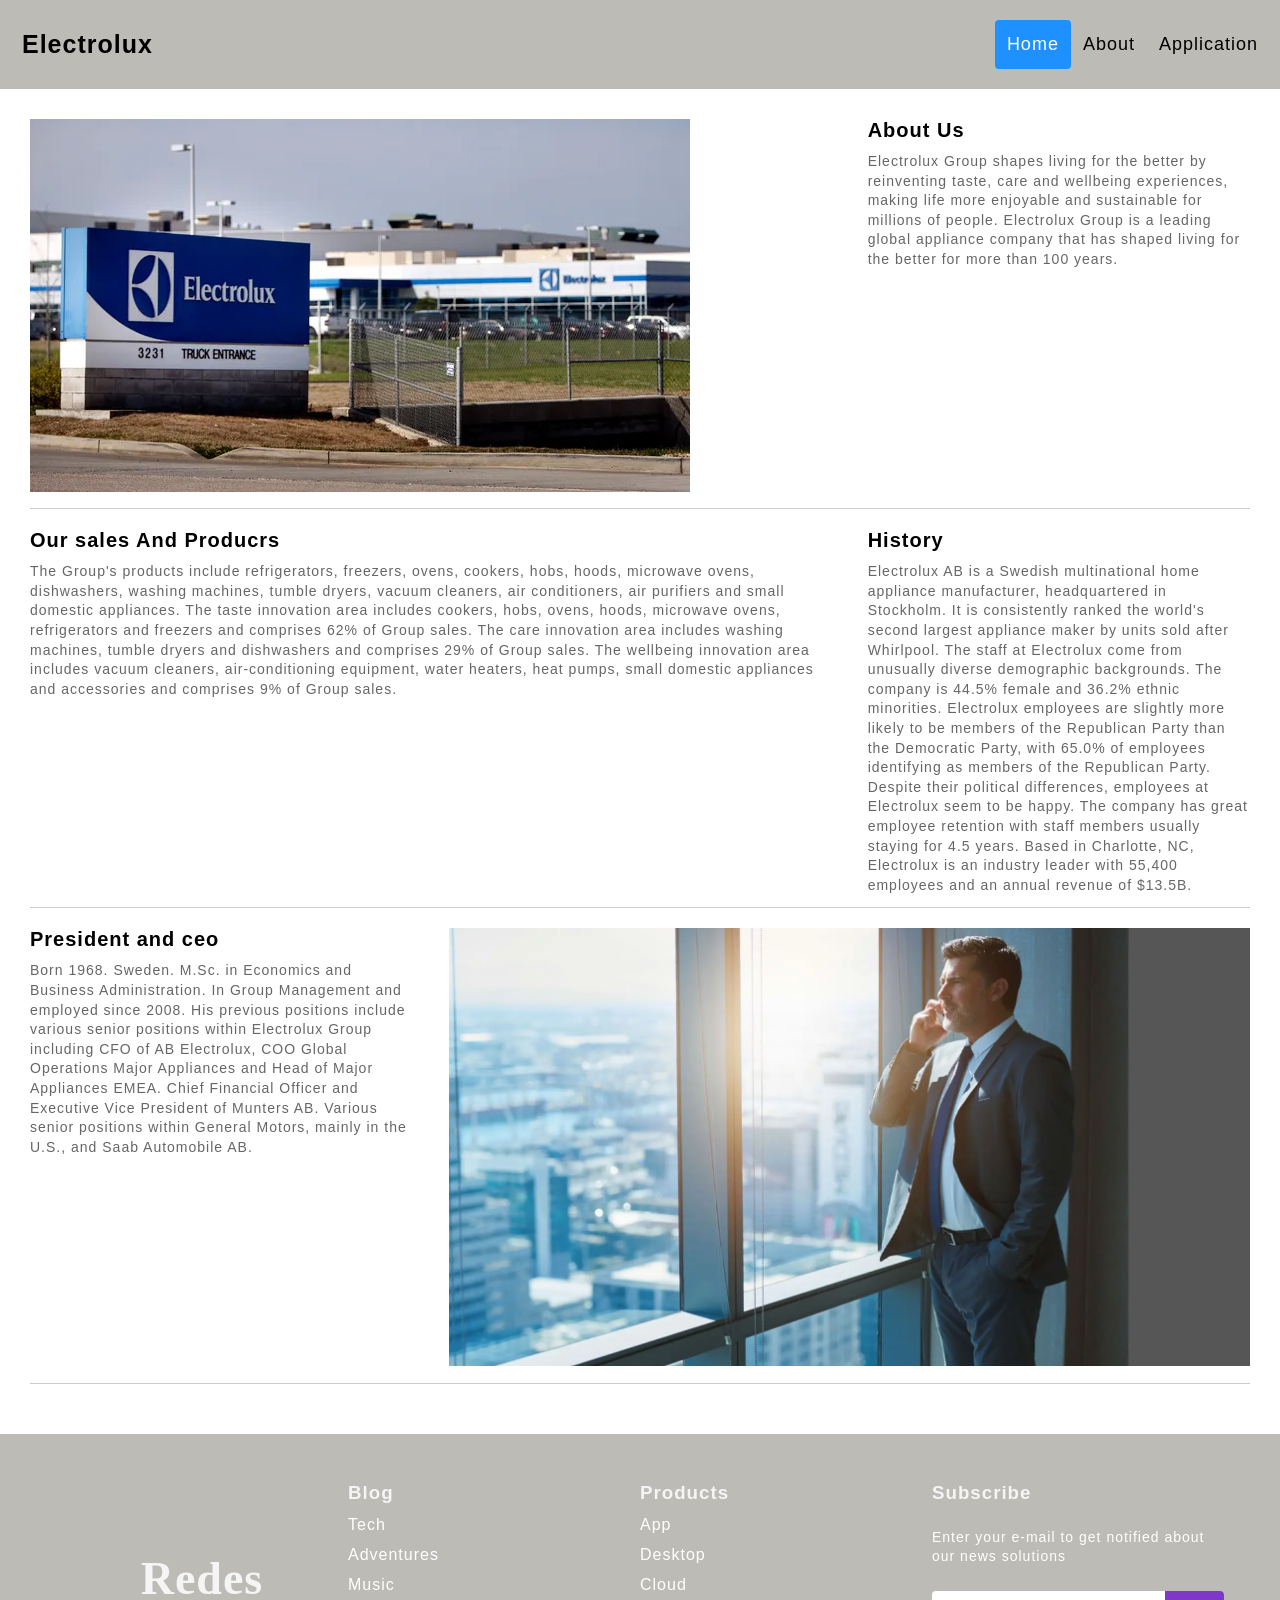
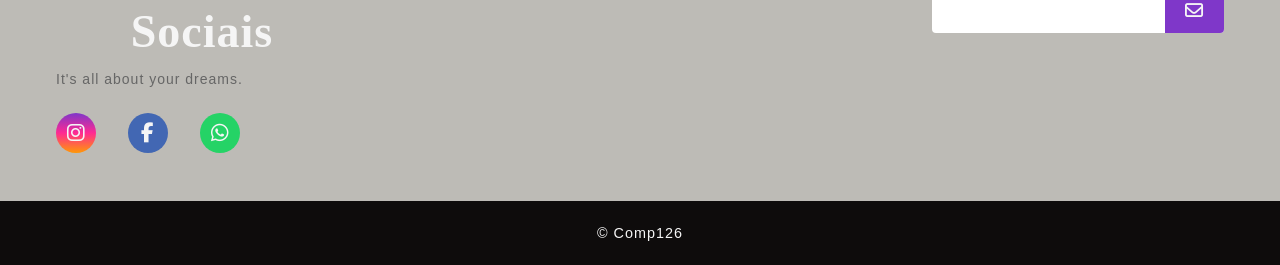
<file: index.html>
<!DOCTYPE html>
<html lang="en">
<head>
    <meta charset="utf-8">
    <link rel="stylesheet">
    <link rel="stylesheet" href="https://cdnjs.cloudflare.com/ajax/libs/font-awesome/6.2.1/css/all.min.css" integrity="sha512-MV7K8+y+gLIBoVD59lQIYicR65iaqukzvf/nwasF0nqhPay5w/9lJmVM2hMDcnK1OnMGCdVK+iQrJ7lzPJQd1w==" crossorigin="anonymous" referrerpolicy="no-referrer" />
    <link rel="stylesheet" href="styles.css">
    <title>Project</title>
</head>

<body>
    <div class="header">
        <a href="#default" class="logo"> Electrolux</a>
        <div class="header-right">
        <a class="active" href="index.html">Home</a>
        <a href="index2.html">About</a>
        <a href="form.html">Application</a>
    </div>
    </div>
</body>

<div class="content">

    <div class="section group">
        <div class="col span_2_of_3">
            <img src="eletrox.webp" alt="Electrolux"/>
        </div>
        <div class="col span_1_of_3">
            <h2>About Us</h2>
            <p>Electrolux Group shapes living for the better by reinventing taste, care and wellbeing experiences, making life more enjoyable and sustainable for millions of people. Electrolux Group is a leading global appliance company that has shaped living for the better for more than 100 years.</p>
        </div>
    </div>
    <div class="section group">
        <div class="col span_2_of_3">
            <h2>Our sales And Producrs</h2>
            <p>The Group's products include refrigerators, freezers, ovens, cookers, hobs, hoods, microwave ovens, dishwashers, washing machines, tumble dryers, vacuum cleaners, air conditioners, air purifiers and small domestic appliances. The taste innovation area includes cookers, hobs, ovens, hoods, microwave ovens, refrigerators and freezers and comprises 62% of Group sales. The care innovation area includes washing machines, tumble dryers and dishwashers and comprises 29% of Group sales. The wellbeing innovation area includes vacuum cleaners, air-conditioning equipment, water heaters, heat pumps, small domestic appliances and accessories and comprises 9% of Group sales.</p>
        </div>
            <div class="col span_1_of_3">
            <h2>History</h2>
            <p>Electrolux AB is a Swedish multinational home appliance manufacturer, headquartered in Stockholm. It is consistently ranked the world's second largest appliance maker by units sold after Whirlpool.
                The staff at Electrolux come from unusually diverse demographic backgrounds. The company is 44.5% female and 36.2% ethnic minorities. Electrolux employees are slightly more likely to be members of the Republican Party than the Democratic Party, with 65.0% of employees identifying as members of the Republican Party. Despite their political differences, employees at Electrolux seem to be happy. The company has great employee retention with staff members usually staying for 4.5 years.
                Based in Charlotte, NC, Electrolux is an industry leader with 55,400 employees and an annual revenue of $13.5B.</p>
        </div>
    </div>
    <div class="section group">
        <div class="col span_1_of_3">
            <h2>President and ceo</h2>
            <p>Born 1968. Sweden. M.Sc. in Economics and Business Administration. In Group Management and employed since 2008. His previous positions include various senior positions within Electrolux Group including CFO of AB Electrolux, COO Global Operations Major Appliances and Head of Major Appliances EMEA. Chief Financial Officer and Executive Vice President of Munters AB. Various senior positions within General Motors, mainly in the U.S., and Saab Automobile AB.</p>
        </div>
        <div class="col span_2_of_3">
            <img src="ceo.webp" alt="ceo" />
        </div>
    </div>
</div>

<footer>
    <div id="footer_content">
        <div id="footer_contacts">
            <h1>Redes Sociais</h1>
            <p>It's all about your dreams.</p>
            <div id="footer_social_media">
                <a href="#" class="footer-link" id="instagram">
                    <i class="fa-brands fa-instagram"></i>
                </a>
                <a href="#" class="footer-link" id="facebook">
                    <i class="fa-brands fa-facebook-f"></i>
                </a>
                <a href="#" class="footer-link" id="whatsapp">
                    <i class="fa-brands fa-whatsapp"></i>
                </a>
            </div>
        </div>
        <ul class="footer-list">
            <li>
                <h3>Blog</h3>
            </li>
            <li>
                <a href="#" class="footer-link">Tech</a>
            </li>
            <li>
                <a href="#" class="footer-link">Adventures</a>
            </li>
            <li>
                <a href="#" class="footer-link">Music</a>
            </li>
        </ul>
        <ul class="footer-list">
            <li>
                <h3>Products</h3>
            </li>
            <li>
                <a href="#" class="footer-link">App</a>
            </li>
            <li>
                <a href="#" class="footer-link">Desktop</a>
            </li>
            <li>
                <a href="#" class="footer-link">Cloud</a>
            </li>
        </ul>
        <div id="footer_subscribe">
            <h3>Subscribe</h3>
            <p>
                Enter your e-mail to get notified about
                our news solutions
            </p>
            <div id="input_group">
                <input type="email" id="email">
                <button>
                    <i class="fa-regular fa-envelope"></i>
                </button>
            </div>
        </div>
    </div>
    <div id="footer_copyright">
        &#169
        Comp126
    </div>
</footer>
</body>



</html>
</file>
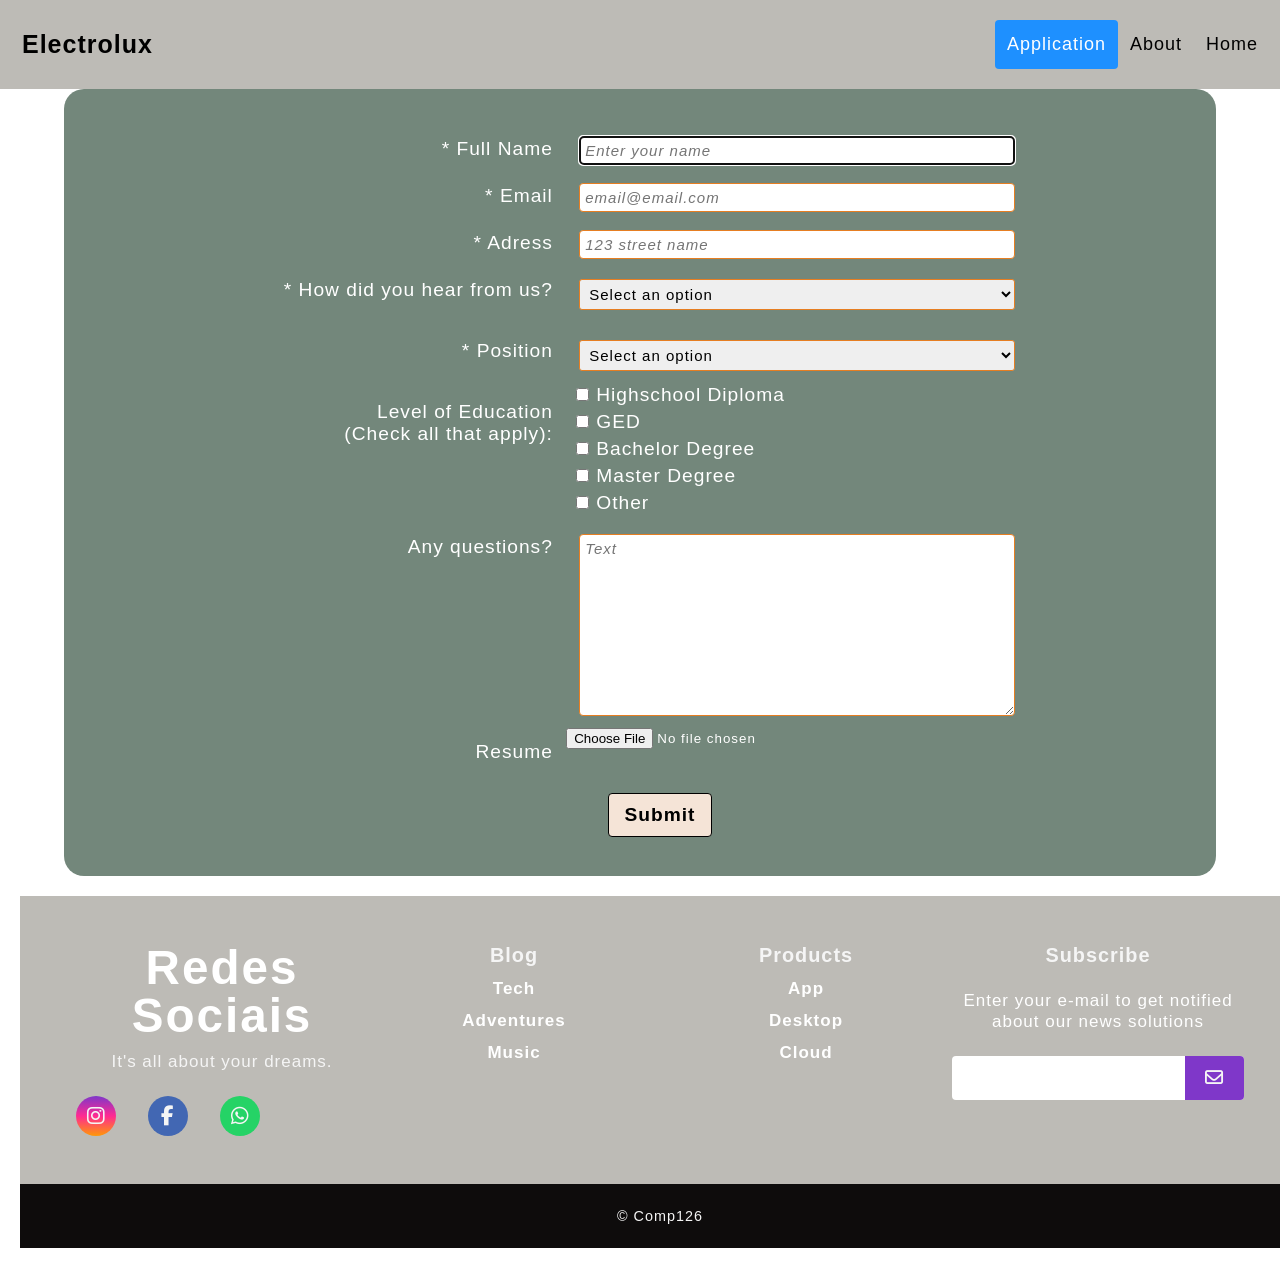
<file: form.html>
<!DOCTYPE html>
<html lang="en">
<head>
    <meta charset="utf-8">
    <link rel="stylesheet">
    <link rel="stylesheet" href="https://cdnjs.cloudflare.com/ajax/libs/font-awesome/6.2.1/css/all.min.css" integrity="sha512-MV7K8+y+gLIBoVD59lQIYicR65iaqukzvf/nwasF0nqhPay5w/9lJmVM2hMDcnK1OnMGCdVK+iQrJ7lzPJQd1w==" crossorigin="anonymous" referrerpolicy="no-referrer" />
    <link rel="stylesheet" href="form.css">
    <title>Project</title>
</head>

<body>
    <div class="header">
        <a href="#default" class="logo"> Electrolux</a>
        <div class="header-right">
        <a class="active" href="form.html">Application</a>
        <a href="index2.html">About</a>
        <a href="index.html">Home</a>
    </div>
    </div>
</body>

<div class="container">
    <form id="survey-form" method="GET">
        <div class="labels">
            <label id="name-label" for="name">* Full Name</label></div>
        <div class="input-tab">
            <input class="input-field" type="text" id="name" name="name" placeholder="Enter your name" required autofocus></div>
        <div class="labels">
            <label id="email-label" for="email">* Email</label></div>
        <div class="input-tab">
            <input class="input-field" type="email" id="email" name="email" placeholder="email@email.com" required></div>
        <div class="labels">
            <label id="number-label" for="number">* Adress</label></div>
        <div class="input-tab">
            <input class="input-field" type="text" id="adress" name="number" placeholder="123 street name" required></div>
        <div class="labels">
            <label for="dropdown">* How did you hear from us?</label></div>
        <div class="input-tab">
            <select id="dropdown" name="site">
                <option disabled value selected>Select an option</option>
                <option value="Magazine">Magazine</option>
                <option value="Tv">Tv</option>
                <option value="Friend">Friend</option>
                <option value="Internet">Internet</option>
                <option value="other">Other</option>
            </select>
            </div>
        <div class="labels">
            <label for="dropdown">* Position</label></div>
        <div class="input-tab">
            <select id="dropdown" name="seasons">
                <option disabled value selected>Select an option</option>
                <option value="Design">Industrial Design</option>
                <option value="Design">Digitial Design</option>
                <option value="Design">Communication Design</option>
                <option value="Research">Research</option>
            </select>
        </div>
        <div class="labels">
            <label>Level of Education<br>(Check all that apply):</label></div>
        <div class="input-tab">
            <input type="checkbox" name="Highschool Diploma" value="Highschool Diploma">Highschool Diploma<br>
            <input type="checkbox" name="GED" value="GED">GED<br>
            <input type="checkbox" name="Bachelor Degree" value="Bachelor Degree">Bachelor Degree<br>
            <input type="checkbox" name="Master Degree" value="Master Degree">Master Degree<br>
            <input type="checkbox" name="other" value="other">Other<br>
        </div>        
        <div class="labels">
            <label for="comments">Any questions?</label></div>
        <div class="input-tab">
            <textarea class="input-field" rows="10" cols="40" placeholder="Text"></textarea></div>
        <div class="labels">
            <label for="comments">Resume</label></div>
            <form action="/action_page.php">
                <input type="file" id="myFile" name="filename">
            </form>
        <div class="btn">
            <button id="submit" type="submit">Submit</button>
        </div>
    </form>
</div>

<footer>
    <div id="footer_content">
        <div id="footer_contacts">
            <h1>Redes Sociais</h1>
            <p>It's all about your dreams.</p>
            <div id="footer_social_media">
                <a href="#" class="footer-link" id="instagram">
                    <i class="fa-brands fa-instagram"></i>
                </a>
                <a href="#" class="footer-link" id="facebook">
                    <i class="fa-brands fa-facebook-f"></i>
                </a>
                <a href="#" class="footer-link" id="whatsapp">
                    <i class="fa-brands fa-whatsapp"></i>
                </a>
            </div>
        </div>
        <ul class="footer-list">
            <li>
                <h3>Blog</h3>
            </li>
            <li>
                <a href="#" class="footer-link">Tech</a>
            </li>
            <li>
                <a href="#" class="footer-link">Adventures</a>
            </li>
            <li>
                <a href="#" class="footer-link">Music</a>
            </li>
        </ul>
        <ul class="footer-list">
            <li>
                <h3>Products</h3>
            </li>
            <li>
                <a href="#" class="footer-link">App</a>
            </li>
            <li>
                <a href="#" class="footer-link">Desktop</a>
            </li>
            <li>
                <a href="#" class="footer-link">Cloud</a>
            </li>
        </ul>
        <div id="footer_subscribe">
            <h3>Subscribe</h3>
            <p>
                Enter your e-mail to get notified about
                our news solutions
            </p>
            <div id="input_group">
                <input type="email" id="email">
                <button>
                    <i class="fa-regular fa-envelope"></i>
                </button>
            </div>
        </div>
    </div>
    <div id="footer_copyright">
        &#169
        Comp126
    </div>
</footer>
</body>










</html>
</file>
<file: styles.css>
*{
box-sizing: border-box;
font-family: 'Gill Sans', 'Gill Sans MT', Calibri, 'Trebuchet MS', sans-serif;
}

body{
margin:0;
font-family: 'Gill Sans', 'Gill Sans MT', Calibri, 'Trebuchet MS', sans-serif;
}

.header{
overflow:hidden;
background-color: #BDBBB6;
padding:20px 10px;
}

.header a{
float:left;
padding:12px;
color:black;
text-align:center;
text-decoration:none;
font-size: 18px;
line-height:25px;
border-radius:4px;  
}

.header a.logo{
font-size: 25px;
font-weight: bold;
}

.header a:hover{
background-color: #ddd;
color:black;
}

.header a.active{
background-color: dodgerblue;
color: white;
}

.header-right{
float:right;
}

@media screen and (max-width:500px){
.header a{
float:none;
display:block;
text-align:left;
}
.header-right{
float:none;
} 
}

* {box-sizing: border-box;}

body {
font-family: 'Gill Sans', 'Gill Sans MT', Calibri, 'Trebuchet MS', sans-serif;
background: #111;
}

.content {
max-width: $width;
margin: 0 auto;
padding: 30px;
background: white;
}

img {max-width: 100%; display: inline-block;}

a {
color: $primary;
text-decoration: none;
&:hover {text-decoration: underline;}
}

h1 {
display: block;
font-family: 'Gill Sans', 'Gill Sans MT';
font-size: 46px;
text-align: center;
margin: 70px auto 40px;
padding: 0 20px;
color: $primary;
border-bottom: 2px solid $primary;
}

h2 {
font-size: 20px;
font-weight: bold;
margin-bottom: 10px;
color: $primary;
}

p {
font-size: 14px;
line-height: 1.4em;
color: #666;
}

::selection {
background: $primary;
color: white;
}

.section {
clear: both;
padding: 0px;
margin: 0 0 20px 0;
}

.col {
display: block;
float:left;
margin: 0 0 1% 3%;
}
.col:first-child { margin-left: 0; }

.group:before,
.group:after {content:""; display:table;}
.group:after {clear:both;}
.group {zoom:1;}
.span_3_of_3 {width: 100%;}
.span_2_of_3 {width: 65.66%;}
.span_1_of_3 {width: 31.33%;}

.section{
border-bottom: 1px solid #ccc;
}

@media only screen and (max-width: 550px) {
h1 {margin: 40px auto 40px;}
.col { margin: 1% 0 5% 0%; }
.section {border-bottom: 1px solid #ccc;}
.span_3_of_3 {width: 100%;}
.span_2_of_3 {width: 100%;}
.span_1_of_3 {width: 100%;}
}

:root {
    --color-neutral-0: #0e0c0c;
    --color-neutral-10: #171717;
    --color-neutral-30: #a8a29e;
    --color-neutral-40: #f5f5f5;

}

* {
    font-family: 'Gill Sans', 'Gill Sans MT', Calibri, 'Trebuchet MS', sans-serif;
    margin: 0;
    padding: 0;
    box-sizing: border-box;
    letter-spacing: 1px;
}

main {
    height: 80vh;
}

footer {
    width: 100%;
    color: var(--color-neutral-40);
}

.footer-link {
    text-decoration: none;
}

#footer_content {
    background-color:  #BDBBB6;
    display: grid;
    grid-template-columns: repeat(4, 1fr);
    padding: 3rem 3.5rem;
}

#footer_contacts h1 {
    margin-bottom: 0.75rem;
}

#footer_social_media {
    display: flex;
    gap: 2rem;
    margin-top: 1.5rem;
} 

#footer_social_media .footer-link {
    display: flex;
    align-items: center;
    justify-content: center;
    height: 2.5rem;
    width: 2.5rem;
    color: var(--color-neutral-40);
    border-radius: 50%;
    transition: all 0.4s;
}

#footer_social_media .footer-link i {
    font-size: 1.25rem;    
}

#footer_social_media .footer-link:hover {
    opacity: 0.8;
}

#instagram {
    background: linear-gradient(#7f37c9, #ff2992, #ff9807);
}

#facebook {
    background-color: #4267b3;
}

#whatsapp {
    background-color: #25d366;
}

.footer-list {
    display: flex;
    flex-direction: column;
    gap: 0.75rem;
    list-style: none;
}

.footer-list .footer-link {
    color: white;
    transition: all 0.4s;
}

.footer-list .footer-link:hover {
    color: #7f37c9;
}

#footer_subscribe {
    display: flex;
    flex-direction: column;
    gap: 1.5rem;
}

#footer_subscribe p {
    color: white;
}

#input_group {
    display: flex;
    align-items: center;
    background-color:white;
    border-radius: 4px;
}

#input_group input {
    all: unset;
    padding: 0.75rem;
    width: 100%;
}

#input_group button {
    background-color: #7f37c9;
    border: none;
    color: var(--color-neutral-40);
    padding: 0px 1.25rem;
    font-size: 1.125rem;
    height: 100%;
    border-radius: 0px 4px 4px 0px;
    cursor: pointer;
    transition: all 0.4s;
}

#input_group button:hover {
    opacity: 0.8;
}

#footer_copyright {
    display: flex;
    justify-content: center;
    background-color: var(--color-neutral-0);
    font-size: 0.9rem;
    padding: 1.5rem;
    font-weight: 100;
}

@media screen and (max-width: 768px) {
    #footer_content {
        grid-template-columns: repeat(2, 1fr);
        gap: 2rem;
    }
}

@media screen and (max-width: 426px) {
    #footer_content {
        grid-template-columns: repeat(1, 1fr);
        padding: 3rem 2rem;
    }
}
</file>
<file: form.css>
*{
box-sizing: border-box;
font-family: 'Gill Sans', 'Gill Sans MT';
}

body{
margin:0;
font-family: 'Gill Sans', 'Gill Sans MT', Calibri, 'Trebuchet MS', sans-serif;
}

.header{
overflow:hidden;
background-color: #BDBBB6;
padding:20px 10px;
}

.header a{
float:left;
padding:12px;
color:black;
text-align:center;
text-decoration:none;
font-size: 18px;
line-height:25px;
border-radius:4px;  
}

.header a.logo{
font-size: 25px;
font-weight: bold;
}

.header a:hover{
background-color: #ddd;
color:black;
}

.header a.active{
background-color: dodgerblue;
color: white;
}

.header-right{
float:right;
}

@media screen and (max-width:500px){
.header a{
float:none;
display:block;
text-align:left;
}
.header-right{
float:none;
} 
}
body, html {
color: #fff;
margin: 0;
padding: 0;
background-color: transparent;
}
body {
font-size: 1.2em;
-webkit-background-size: cover;
-moz-background-size: cover;
-ms-background-size: cover;
background-size: cover;
}

.text-box {
background-color: red;
border-radius: 20px;
margin: 2em auto;
padding: 20px;
width: 90%;
}

h1 {
margin: 0;
padding: 0;
font-size: 2.8em;
color: #fff;
text-align: center;
letter-spacing: 2px;
word-spacing: 5px;
line-height: 1em;
font-weight: bold;
}

p {
display: block;
margin: 0;
padding: 0;
text-align: center;
font-size: 1.2em;
line-height: 1.2em;
}

hr {
width: 70%;
margin: 10px auto;
}

.container {
background-color: #73877B;
border-radius: 20px;
margin: auto;
width: 90%;
padding: 1em;
}

#survey-form {
margin: 0 auto;
width: 80%;
padding: 10px;
}

.labels {
display: inline-block;
text-align: right;
width: 40%;
vertical-align: top;
margin-top: 20px;
}

.input-tab {
display: inline-block;
text-align: left;
width: 50%;
margin-left: 10px;
}

.input-field {
display: inline-block;
width: 100%;
padding: 5px;
margin: 18px 0 0 10px;
border: 1px solid #e67e22;
border-radius: 4px;
font-family: inherit;
font-size: 15px;
font-weight: bold;
}

::-webkit-input-placeholder {
font-style: italic;
font-weight: 300;
}

input {
margin: 7px;
}

#dropdown {
width: 100%;
padding: 5px;
margin: 20px 0 10px 10px; 
border: 1px solid #e67e22;
border-radius: 3px;
font-family: inherit;
font-size: 15px;
}
.btn {
width: 100%;
text-align: center;
margin: 20px;
}

button {
background-color: #F5E4D7;
border-radius: 4px;
color: black;
font-size: 1em;
font-weight: bold;
font-family: inherit;
padding: 10px 15px;
border: 1px solid;
}


button:hover {
background-color: #bf6516;
}


footer {
text-align: center;
font-size: 17px;
margin: 20px;
}


footer a {
color: #f39c12;
position: relative;
text-decoration: none;
font-weight: bold;
}


footer a:hover {
color: #f1c40f;
}


footer p {
margin: 0;
font-size: 17px;
}


@media only screen and (max-width: 768px) {
body{
background-size: cover;
}


h1 {
font-size: 2em;
}


.labels {
width: 100%;
text-align: left;
}
.input-tab {
width: 100%;
float: left;
margin-left: -10px;
}
.input-field {
width: 100%;
}
select {
width: 100%;
}
.btn {
width: 100%;
margin: auto;
}
}

:root {
--color-neutral-0: #0e0c0c;
--color-neutral-10: #171717;
--color-neutral-30: #a8a29e;
--color-neutral-40: #f5f5f5;
}
* {
font-family: 'Gill Sans', 'Gill Sans MT', Calibri, 'Trebuchet MS', sans-serif;
margin: 0;
padding: 0;
box-sizing: border-box;
letter-spacing: 1px;
}

main {
height: 80vh;
}

footer {
width: 100%;
color: var(--color-neutral-40);
}

.footer-link {
text-decoration: none;
}

#footer_content {
background-color: #BDBBB6;
display: grid;
grid-template-columns: repeat(4, 1fr);
padding: 3rem 3.5rem;
}

#footer_contacts h1 {
margin-bottom: 0.75rem;
}

#footer_social_media {
display: flex;
gap: 2rem;
margin-top: 1.5rem;
} 

#footer_social_media .footer-link {
display: flex;
align-items: center;
justify-content: center;
height: 2.5rem;
width: 2.5rem;
color: var(--color-neutral-40);
border-radius: 50%;
transition: all 0.4s;
}

#footer_social_media .footer-link i {
font-size: 1.25rem;    
}

#footer_social_media .footer-link:hover {
opacity: 0.8;
}

#instagram {
background: linear-gradient(#7f37c9, #ff2992, #ff9807);
}

#facebook {
background-color: #4267b3;
}

#whatsapp {
background-color: #25d366;
}

.footer-list {
display: flex;
flex-direction: column;
gap: 0.75rem;
list-style: none;
}

.footer-list .footer-link {
color: white;
transition: all 0.4s;
}

.footer-list .footer-link:hover {
color: #7f37c9;
}

#footer_subscribe {
display: flex;
flex-direction: column;
gap: 1.5rem;
}

#footer_subscribe p {
color: white;
}

#input_group {
display: flex;
align-items: center;
background-color: white;
border-radius: 4px;
}

#input_group input {
all: unset;
padding: 0.75rem;
width: 100%;
}

#input_group button {
background-color: #7f37c9;
border: none;
color: var(--color-neutral-40);
padding: 0px 1.25rem;
font-size: 1.125rem;
height: 100%;
border-radius: 0px 4px 4px 0px;
cursor: pointer;
transition: all 0.4s;
}

#input_group button:hover {
opacity: 0.8;
}

#footer_copyright {
display: flex;
justify-content: center;
background-color: var(--color-neutral-0);
font-size: 0.9rem;
padding: 1.5rem;
font-weight: 100;
}

@media screen and (max-width: 768px) {
#footer_content {
grid-template-columns: repeat(2, 1fr);
gap: 2rem;
}
}

@media screen and (max-width: 426px) {
#footer_content {
grid-template-columns: repeat(1, 1fr);
padding: 3rem 2rem;
}
}
</file>
